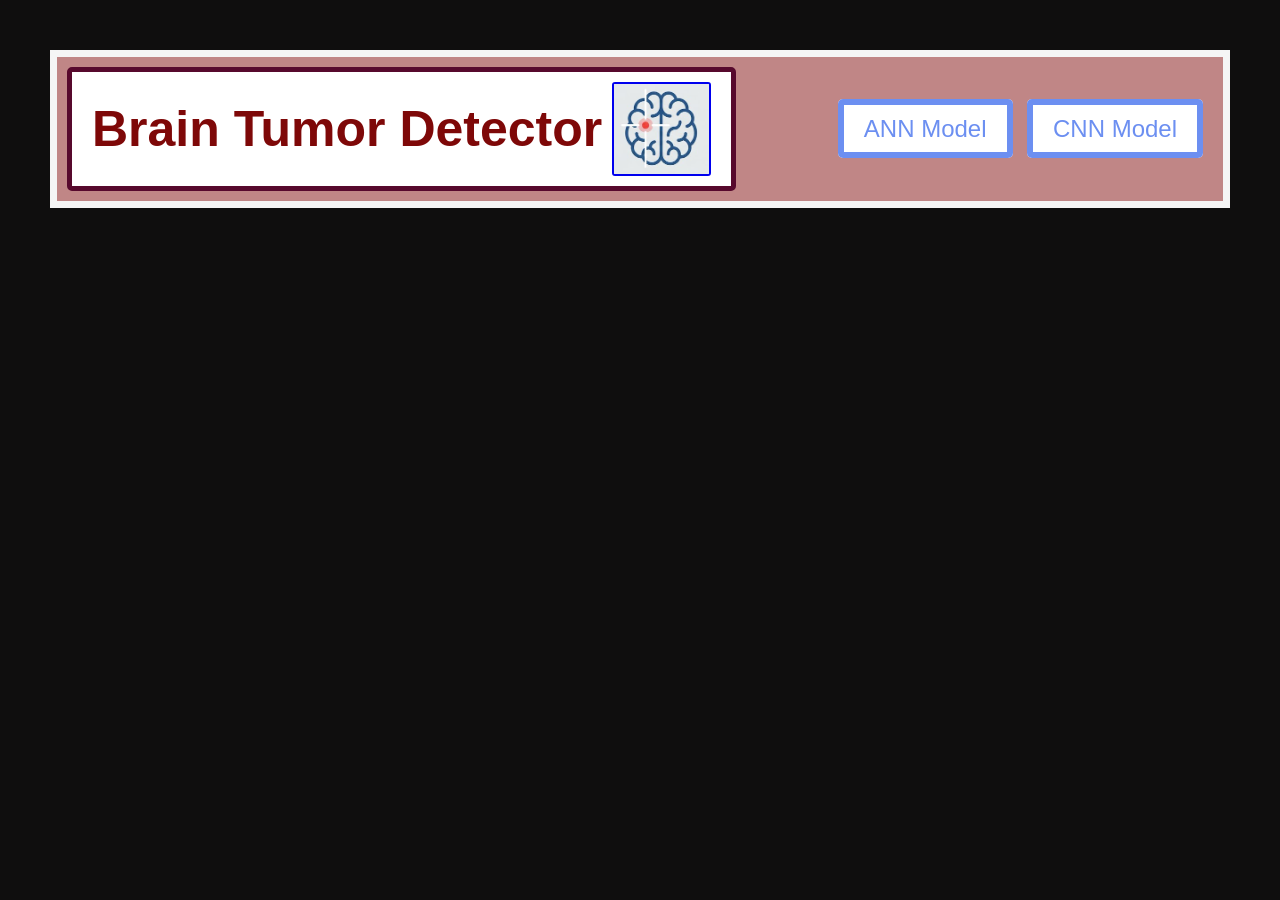
<file: index.html>
<!DOCTYPE html>
<html>
    <head>
        <meta charset="UTF-8">
        <meta name="viewport" content="width=device-width, initial-scale=1.0">
        <title>AI Tumor Detector</title>
        <link rel="icon" type="image/png" href="./tumorfavicon.png">
        <link rel="stylesheet" href="./index.css">

</head>
<body>
    <nav class="navbar">
        <div class="nav-logo">Brain Tumor Detector
        <a href="./tumorfavicon.png" class="nav-link">
            <img src="./tumorfavicon.png" alt="Favicon">
        </a>
        </div>
        <div class="nav-tabs">
            <a href="ann.html" class="tab-link">ANN Model</a>
            <a href="cnn.html" class="tab-link">CNN Model</a>
        </div>
    </nav>
  
    
</body>
</html>
</file>
<file: index.css>
body {
    font-family: Arial, sans-serif;
    background-color: #0f0e0e;
    margin: 0;
    padding: 50px;
    color: #f16c6c;
}
.nav-tabs {
    margin-top: 10px;
    margin-bottom: 10px;

}
.nav-logo {
    font-size: 50px;
    font-weight: bold;
    color: #7e0808;
    background-color: white;
    border: 5px solid #57092d;
    border-radius:5px;
    padding: 10px 20px;
    display: flex;
    align-items: center;  
    justify-content: center;
}
nav {
    display: flex;
    justify-content: space-between;
    align-items: center;
    background-color: #c08686;
    padding: 10px;
    border:#f5f5f5 7px solid;
}
img {
    border: #000000;
    border: 2px solid;
    border-radius: 3px;
    margin-left: 10px;
    display:flex;
    justify-content: center;
}
.lower-content {
    background-color: #ffffff;
    padding : 10px;
    border: 7px solid #8f0a7d;
    margin-top: 10px;
}
.tab-link {
    color: #6c8ff1;
    text-decoration: none;
    font-size: 24px;
    background-color: white;
    padding: 10px 20px;
    border: 6px solid #6c8ff1;
    border-radius: 5px;
    margin-right: 10px;
}
#userimg-container {
    display: flex;
    justify-content: left;
    padding: 20px;
}

#userimg-preview {
    border-radius: 8px;
    box-shadow: 0 4px 8px rgba(0,0,0,0.2);
    
    max-height: 400px; 
    object-fit: contain;
    width: 150px; 
    height: auto;

    margin-top: 20px; 

    margin-bottom: 20px; 
    
    display: block; 

}
.analysis-container {
    display: flex;
    align-items: center; 
    justify-content: center; 
    gap: 40px; 
    margin-top: 20px;
}

.results-box {
    padding: 20px;
    border: 3px solid #8f0a7d;
    background-color: #f9f9f9;
    border-radius: 10px;
    min-width: 200px;
    text-align: center;
}

#prediction-text {
    font-size: 24px;
    font-weight: bold;
    color: #4a0404;
    text-transform: uppercase; 
}
</file>
